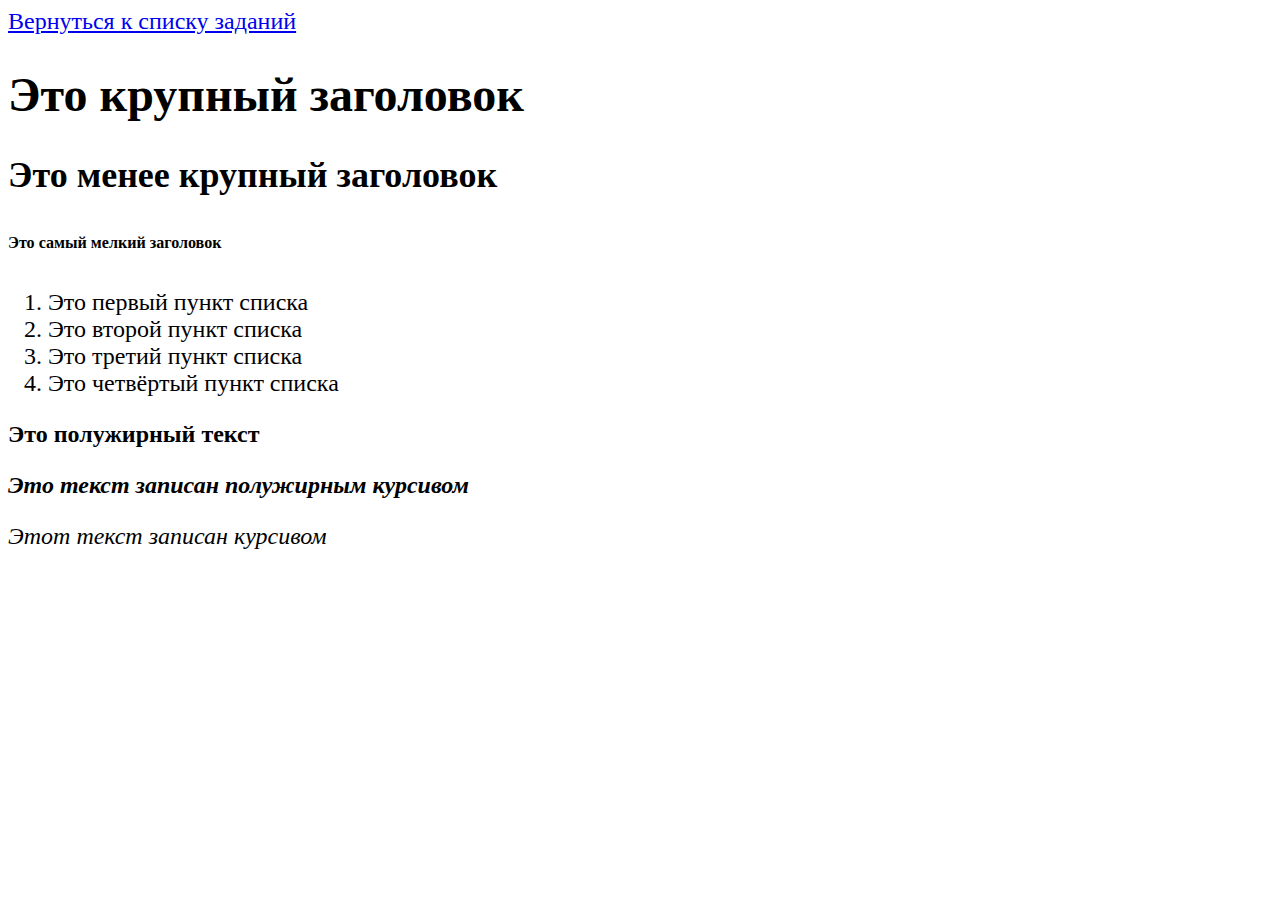
<file: Задание 1.html>
<!DOCTYPE html>
<html>
<head>
    <meta charset="UTF-8">
    <title>Задание №1</title>
    <link rel="stylesheet" href="Задание 1.css">
</head>
<body>
<a href="task_main.html">Вернуться к списку заданий</a>
<h1>Это крупный заголовок</h1>
<h2>Это менее крупный заголовок</h2>
<h6>Это самый мелкий заголовок</h6>
<ol>
    <li>Это первый пункт списка</li>
    <li>Это второй пункт списка</li>
    <li>Это третий пункт списка</li>
    <li>Это четвёртый пункт списка</li>
       </ol>
<p class="bold">Это полужирный текст</p>
<p><b><i>Это текст записан полужирным курсивом</i></b></p>
<p class="italic">Этот текст записан курсивом</p>
</body>
</html>
</file>
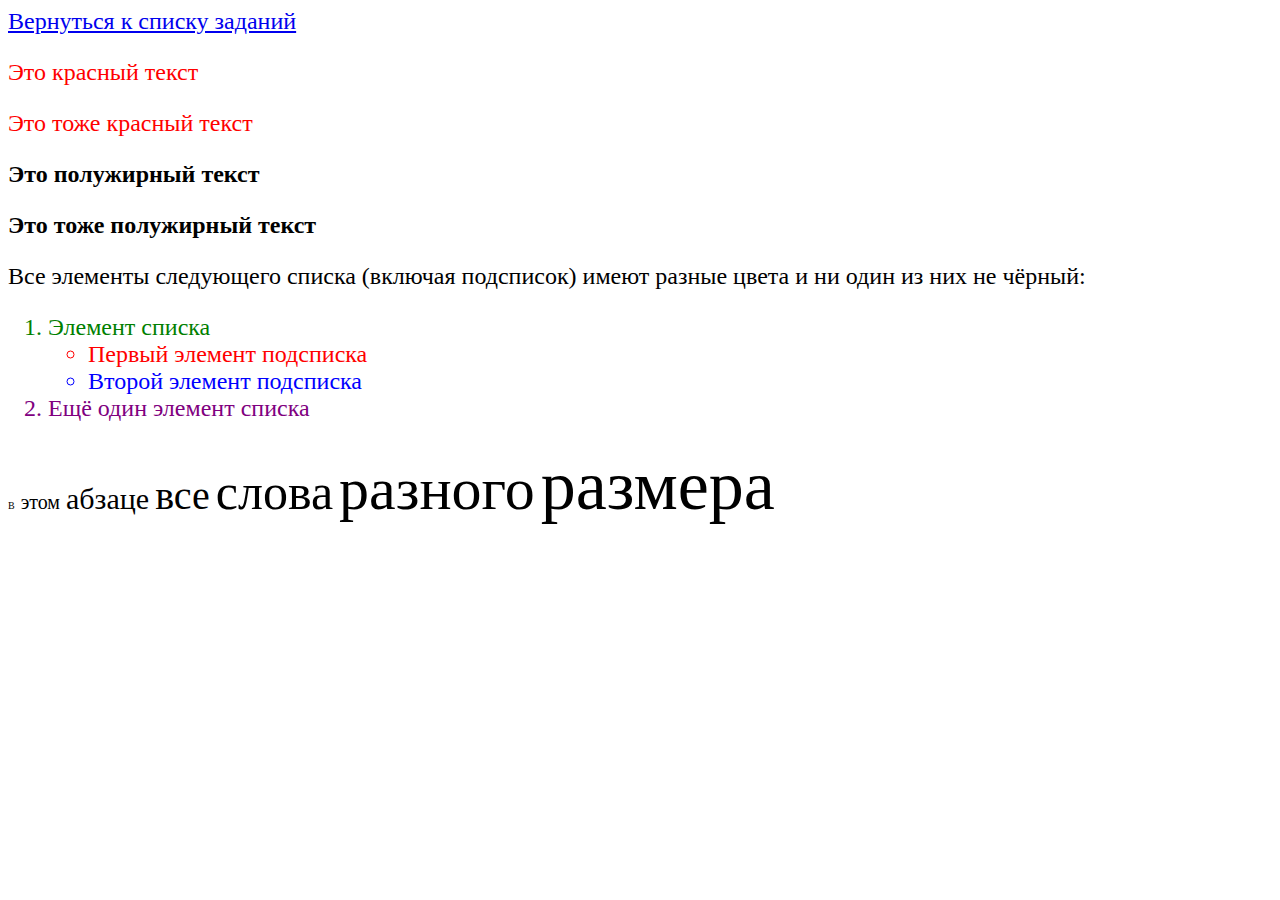
<file: Задание 2.html>
<!DOCTYPE html>
<html>
<head>
    <meta charset="UTF-8">
    <title>Задание №2</title>
    <link rel="stylesheet" href="Задание 2.css">
</head>
<body>
<a href="task_main.html">Вернуться к списку заданий</a>
<p class="red">Это красный текст</p>
<p class="red">Это тоже красный текст</p>
<p class="bold">Это полужирный текст</p>
<p class="bold">Это тоже полужирный текст</p>
<p>Все элементы следующего списка (включая подсписок) имеют разные цвета и ни один из них не чёрный:</p>
<ol>
    <li class="green">Элемент списка</li>
        <ul>
            <li class="red">Первый элемент подсписка</li>
            <li class="blue">Второй элемент подсписка</li>
        </ul>
    <li class="purple">Ещё один элемент списка</li>
</ol>
<p><span class="xxsmall">В</span> <span class="xsmall">этом</span>
    <span class="small">абзаце</span> <span class="medium">все</span> <span class="large">слова</span>
    <span class="xlarge">разного</span> <span class="xxlarge">размера</span></p>
</body>
</html>
</file>
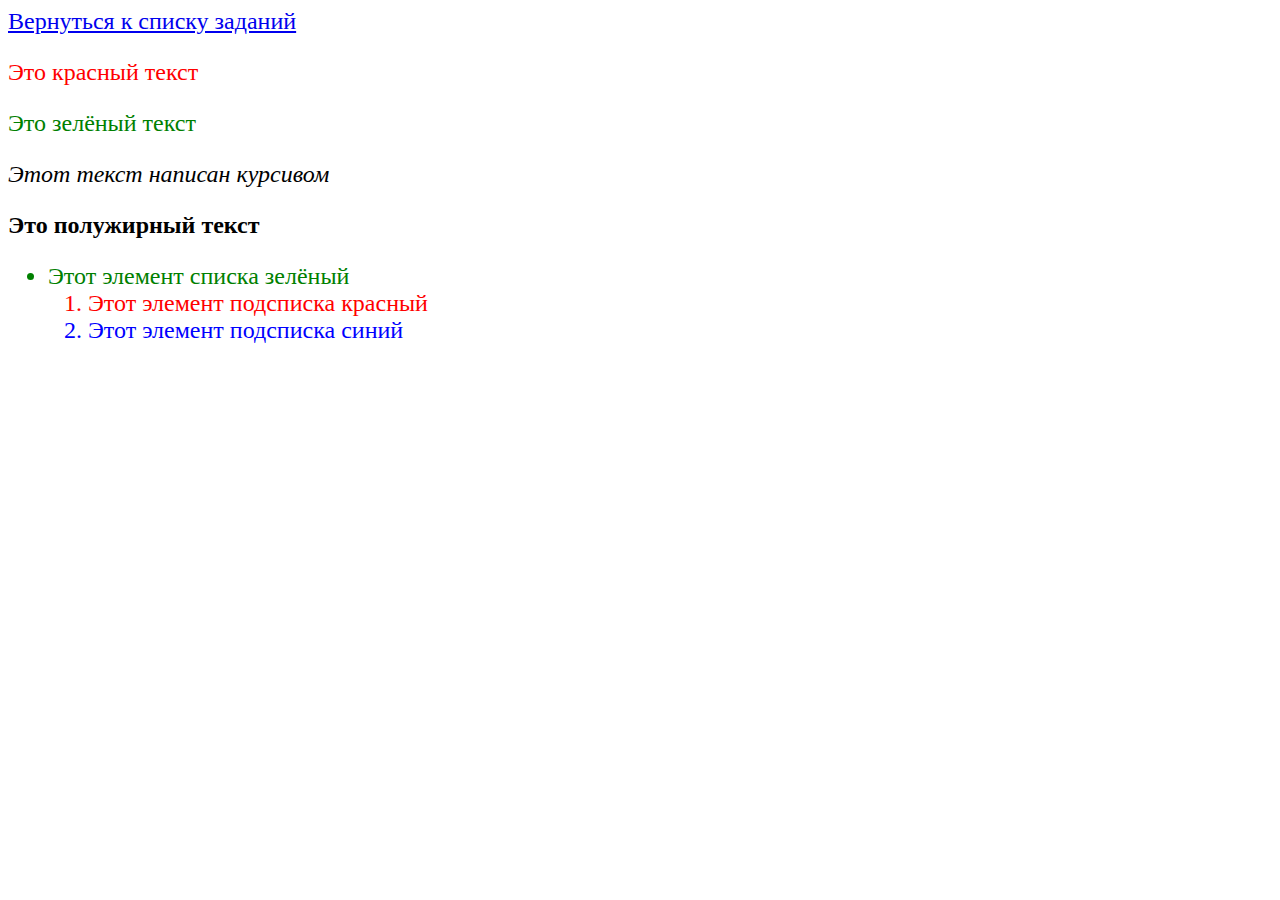
<file: Задание 3.html>
<!DOCTYPE html>
<html>
<head>
    <meta charset="UTF-8">
    <title>Задание №3*</title>
    <link rel="stylesheet" href="Задание 3.css">
</head>
<body>
<a href="task_main.html">Вернуться к списку заданий</a>
<p class="red">Это красный текст</p>
<p class="green">Это зелёный текст</p>
<p class="italic">Этот текст написан курсивом</p>
<p class="bold">Это полужирный текст</p>
<ul>
    <li class="green">Этот элемент списка зелёный</li>
    <ol>
        <li class="red">Этот элемент подсписка красный</li>
        <li class="blue">Этот элемент подсписка синий</li>
    </ol>
</ul>
</body>
</html>
</file>
<file: Задание 1.css>
body {
    font-size: 24px;
}
p.bold {
    font-weight: bold;
}
p.italic{
    font-style: italic;
}
</file>
<file: Задание 2.css>
body {
    font-size: 24px;
}
p.red {
    color: red;
}
p.bold {
    font-weight: bold;
}
p.italic {
    font-style: italic;
}
li.green {
    color: green;
}
li.red {
    color: red;
}
li.blue {
    color: blue;
}
li.purple {
    color: purple;
}
span.xxsmall {
    font-size: 10px;
}
span.xsmall {
    font-size: 20px;
}
span.small {
    font-size: 30px;
}
span.medium {
    font-size: 40px;
}
span.large {
    font-size: 50px;
}
span.xlarge {
    font-size: 60px;
}
span.xxlarge {
    font-size: 70px;
}
</file>
<file: Задание 3.css>
body {
    font-size: 24px;
}
.green {
    color: green;
}
.red {
    color: red;
}
.blue {
    color: blue;
}
li.green {
    color: green;
}
li.red {
    color: red;
}
li.blue {
    color: blue;
}
ul ol li.red {
    color: red;
}
ul ol li.green {
    color: green;
}
ul ol li.blue {
    color: blue;
}
p.italic {
    font-style: italic;
}
p.bold {
    font-weight: bold;
}
</file>
